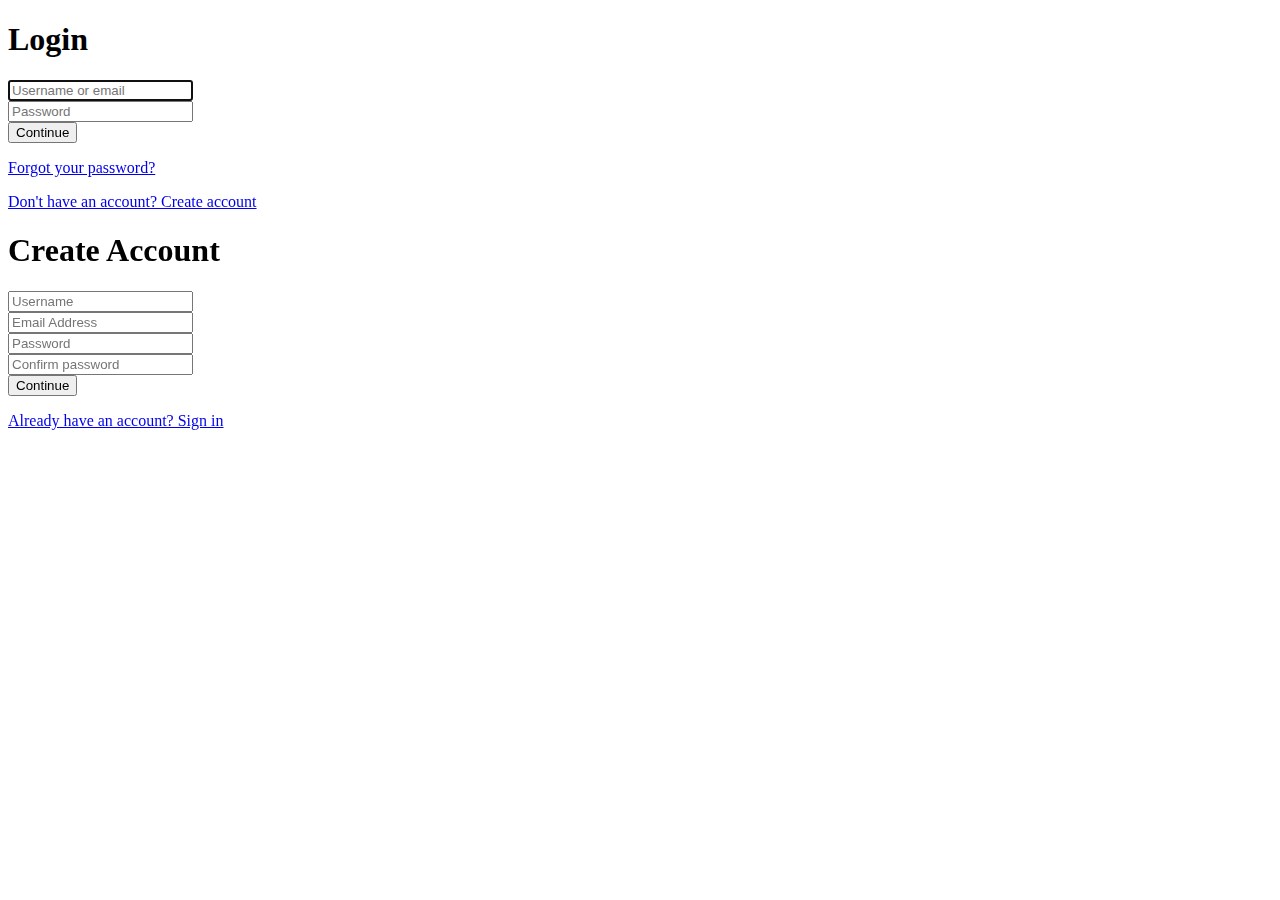
<file: raza/new/login.html>
<!DOCTYPE html>
<html lang="en">
<head>
	<meta charset="UTF-8">
	<title>Bootstrap 4 - responsive Contact form</title>
	<link rel="stylesheet" href="https://cdn.jsdelivr.net/npm/bootstrap@4.6.1/dist/css/bootstrap.min.css" integrity="sha384-zCbKRCUGaJDkqS1kPbPd7TveP5iyJE0EjAuZQTgFLD2ylzuqKfdKlfG/eSrtxUkn" crossorigin="anonymous">
    <link rel="stylesheet" href="style.css">
  </head>
<body>
	<!-- <nav class="navbar bg-dark navbar-light navbar-expand-lg">
		<div class="container">
			<a class="navbar-brand" href="#">logo</a> <button aria-controls="navbarSupportedContent" aria-expanded="false" aria-label="Toggle navigation" class="navbar-toggler" data-target="#navbarSupportedContent" data-toggle="collapse" type="button"><span class="navbar-toggler-icon"></span></button>
			<div class="collapse navbar-collapse" id="navbarSupportedContent">
				<ul class="navbar-nav ml-auto">
					<li class="nav-item active">
						<a class="nav-link" href="./index.html">Home</a>
					</li>
					<li class="nav-item">
						<a class="nav-link" href="./about-us.html">About us</a>
					</li>
					<li class="nav-item">
						<a class="nav-link" href="./contact-us.html">Contact Us</a>
					</li>
					<li class="nav-item">
						<a class="nav-link" href="./login.html">Login</a>
					</li>
				</ul>
			</div>
		</div>
	</nav> -->

    <div class="container">
        <form class="form" id="login">
            <h1 class="form__title">Login</h1>
            <div class="form__message form__message--error"></div>
            <div class="form__input-group">
                <input type="text" class="form__input" autofocus placeholder="Username or email">
                <div class="form__input-error-message"></div>
            </div>
            <div class="form__input-group">
                <input type="password" class="form__input" autofocus placeholder="Password">
                <div class="form__input-error-message"></div>
            </div>
            <button class="form__button" type="submit">Continue</button>
            <p class="form__text">
                <a href="#" class="form__link">Forgot your password?</a>
            </p>
            <p class="form__text">
                <a class="form__link" href="./" id="linkCreateAccount">Don't have an account? Create account</a>
            </p>
        </form>
        <form class="form form--hidden" id="createAccount">
            <h1 class="form__title">Create Account</h1>
            <div class="form__message form__message--error"></div>
            <div class="form__input-group">
                <input type="text" id="signupUsername" class="form__input" autofocus placeholder="Username">
                <div class="form__input-error-message"></div>
            </div>
            <div class="form__input-group">
                <input type="text" class="form__input" autofocus placeholder="Email Address">
                <div class="form__input-error-message"></div>
            </div>
            <div class="form__input-group">
                <input type="password" class="form__input" autofocus placeholder="Password">
                <div class="form__input-error-message"></div>
            </div>
            <div class="form__input-group">
                <input type="password" class="form__input" autofocus placeholder="Confirm password">
                <div class="form__input-error-message"></div>
            </div>
            <button class="form__button" type="submit">Continue</button>
            <p class="form__text">
                <a class="form__link" href="./" id="linkLogin">Already have an account? Sign in</a>
            </p>
        </form>
    </div>

    <!-- FOOTER --> 
    
	<!-- <footer>
		<div class="container ">
			<div class="row text-light text-center py-4 justify-content-center">
				<div class="col-sm-10 col-md-8 col-lg-6">
					<img src="" alt="">
					<p>Lorem ipsum dolor sit amet consectetur adipisicing elit. Tenetur dolorem e
						x dolorum voluptatum atque ea iusto neque eos suscipit. Quisquam conseq
						uatur velit quos repudiandae quis aspernatur natus quidem? Impedit, commodi!</p>
						<ul class="social pt-3">
							<li><a href="" target="_blank"> <i class="fab fa-facebook" ></i></a></li>
							<li><a href="" target="_blank"> <i class="fab fa-twitter" ></i></a></li>
							<li><a href="" target="_blank"> <i class="fab fa-instagram "></i></a></li>
							<li><a href="" target="_blank"> <i class="fab fa-youtube" ></i></a></li>
						</ul>
				</div>
			</div>
		</div>
	</footer>
		 -->
	<!-- start and aeand socket -->
	
	<!-- <div class="socket text-light text-center py-3">
		<p>&copy; <a href="" target="_blank">brandname.com</a></p>
	</div> -->
	
	
	
	
	
	
		
		<script src="https://code.jquery.com/jquery-3.3.1.slim.min.js">
		</script> 
		<script src="https://cdnjs.cloudflare.com/ajax/libs/popper.js/1.14.3/umd/popper.min.js">
		</script> 
		<script src="https://stackpath.bootstrapcdn.com/bootstrap/4.1.3/js/bootstrap.min.js">
		</script>
	</body>
	</html>
</file>
<file: raza/new/style.css>
.carousel-item {
	height: 100vh;
	min-height: 300px;
}
.carousel-caption {
	bottom: 220px;
}
.carousel-caption{
	position: absolute;
	left: 0;
	width: 50%;
	margin-left: 15%;
	text-align: left;
}
.carousel-caption h5 {
	font-size: 45px;
	text-transform: uppercase;
	letter-spacing: 2px;
	margin-top: 25px;
	font-family: merienda;
}
.carousel-caption p {

	margin: auto;
	font-size: 18px;
	line-height: 1.9;
	font-family: poppins;
}
.carousel-caption a {
	text-transform: uppercase;
	background: #262626;
	padding: 10px 30px;
	display: inline-block;
	color: #fff;
	margin-top: 15px;
}
.navbar-nav a {
	font-family: poppins;
	font-size: 18px;
	text-transform: uppercase;
	font-weight: bold;
}
.navbar-light .navbar-brand {
	color: #fff;
	font-size: 25px;
	text-transform: uppercase;
	font-weight: bold;
	letter-spacing: 2px;
}
.navbar-light .navbar-nav .active>.nav-link, .navbar-light .navbar-nav .nav-link.active, .navbar-light .navbar-nav .nav-link.show, .navbar-light .navbar-nav .show>.nav-link {
	color: #fff;
}
.navbar-light .navbar-nav .nav-link {
	color: #fff;
}
.navbar-nav {
	text-align: center;
}
.nav-link {
	padding: .2rem 1rem;
}
.nav-link.active, .nav-link:focus {
	color: #fff;
}
.navbar-toggler {
	padding: 1px 5px;
	font-size: 18px;
	line-height: 0.3;
	background: #fff;
}
.navbar-light .navbar-nav .nav-link:focus, .navbar-light .navbar-nav .nav-link:hover {
	color: #fff;
}
.w-100 {
	height: 100vh;
}
@media only screen and (max-width: 767px) {
	.navbar-nav.ml-auto {
		background: rgba(0, 0, 0, 0.5);
	}
	.navbar-nav a {
		font-size: 14px;
		font-weight: normal;
	}
}


footer{
    background-color: #383838;
    padding: 1rem 2rem 3rem;
}

footer img{
    height: 3.5rem;
    margin: 1.5 rem auto;
}

footer p, footer a, .socket a {
    color: white;
    text-decoration: none;
}

ul.social{
    list-style-type: none;
    display: flex;
    max-width: 16rem;
    margin: 0 auto;
}
ul.social li{
    margin: 0 auto;
}

footer.svg-inline--fa{
    font-size: 2.3rem;
}

footer.svg-inline--fa:hover{
   color: #68a0d2;
}

.socket{
    background-color: #222222;
    border-top: .1rem solid #4981b3;
}
</file>
